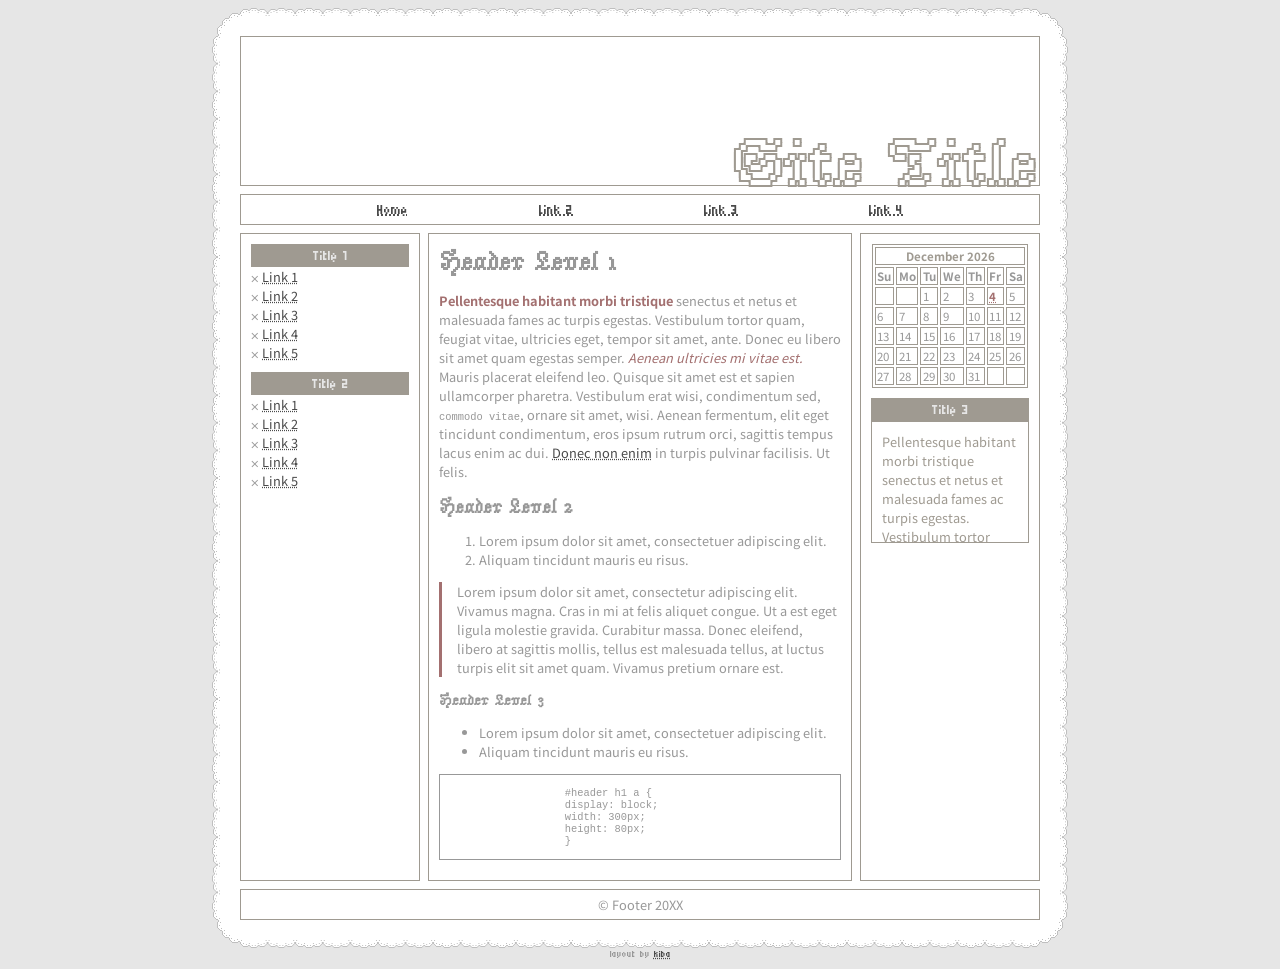
<file: frills/index.html>
<!DOCTYPE html>
<html lang="en">
<!--

                                        oooo         o8o   .o8                                        
                                        `888         `"'  "888                                        
oo.ooooo.   .oooo.   oooo d8b  .oooo.    888  oooo  oooo   888oooo.   .oooo.   oooo d8b  .oooo.       
 888' `88b `P  )88b  `888""8P `P  )88b   888 .8P'   `888   d88' `88b `P  )88b  `888""8P `P  )88b      
 888   888  .oP"888   888      .oP"888   888888.     888   888   888  .oP"888   888      .oP"888      
 888   888 d8(  888   888     d8(  888   888 `88b.   888   888   888 d8(  888   888     d8(  888  .o. 
 888bod8P' `Y888""8o d888b    `Y888""8o o888o o888o o888o  `Y8bod8P' `Y888""8o d888b    `Y888""8o Y8P 
 888                                                                                                  
o888o                                                                                                 
                                                                                                      
Hello!
This is a free template by Kiba over at parakibara.neocities.org
Please don't remove the credit to this template while using it!
Feel free to edit it as you wish, though.

Calendar Widget by Bechno Kid https://bechnokid.neocities.org/resources/code-snippets/

!-->
    <head>
        <!-- Site Title -->
        <title></title>

        <!-- Site Description -->
        <meta content="" name="description" />

        <!-- FavIcon -->
        <link rel="shortcut icon" href="/favicon.webp" />

        <!-- Character Eencoding and Viewport Size -->
        <meta charset="UTF-8" />
        <meta name="viewport" content="width=device-width, initial-scale=1.0">

        <!-- Scripts -->
        <meta name="GENERATOR" content="Microsoft FrontPage 6.0">
        <meta name="ProgId" content="FrontPage.Editor.Document">
        <script src="https://ajax.googleapis.com/ajax/libs/jquery/3.5.1/jquery.min.js"></script>
        <script src="scripts.js"></script>

        <!-- Stylesheets -->
        <link rel="stylesheet" href="variables.css" />
        <link rel="stylesheet" href="style.css" />
        <link rel="stylesheet" href="https://cdnjs.cloudflare.com/ajax/libs/font-awesome/6.7.2/css/all.min.css" />
        <link rel="preconnect" href="https://fonts.googleapis.com">

        <!-- Google Fonts -->
        <link rel="preconnect" href="https://fonts.googleapis.com">
        <link rel="preconnect" href="https://fonts.gstatic.com" crossorigin>
        <link href="https://fonts.googleapis.com/css2?family=Jacquarda+Bastarda+9&display=swap" rel="stylesheet">
        <link href="https://fonts.googleapis.com/css2?family=Micro+5&display=swap" rel="stylesheet">
        <link href="https://fonts.googleapis.com/css2?family=Noto+Sans+JP:wght@100..900&display=swap" rel="stylesheet">

        <!-- Custom Style -->
        <style>

        </style>
    </head>

    <body>
        <div class="container">
            <!-- Header -->
            <header class="header">
                <div class="header-text">Site Title</div>
            </header>
            <!-- Navigation-->
            <nav class="nav">
                <a href="/">Home</a>
                <a href="#">Link 2</a>
                <a href="#">Link 3</a>
                <a href="#">Link 4</a>
            </nav>
            <!-- Left Column-->
            <aside class="col1">
                <div class="title">Title 1</div>
                <ul>
                    <li><a href="#">Link 1</a></li>
                    <li><a href="#">Link 2</a></li>
                    <li><a href="#">Link 3</a></li>
                    <li><a href="#">Link 4</a></li>
                    <li><a href="#">Link 5</a></li>
                </ul>
                <div class="title">Title 2</div>
                <ul>
                    <li><a href="#">Link 1</a></li>
                    <li><a href="#">Link 2</a></li>
                    <li><a href="#">Link 3</a></li>
                    <li><a href="#">Link 4</a></li>
                    <li><a href="#">Link 5</a></li>
                </ul>
            </aside>
            <!-- Main Content-->
            <main class="col2">
                <h1>Header Level 1</h1>

				<p><strong>Pellentesque habitant morbi tristique</strong> senectus et netus et malesuada fames ac turpis egestas. Vestibulum tortor quam, feugiat vitae, ultricies eget, tempor sit amet, ante. Donec eu libero sit amet quam egestas semper. <em>Aenean ultricies mi vitae est.</em> Mauris placerat eleifend leo. Quisque sit amet est et sapien ullamcorper pharetra. Vestibulum erat wisi, condimentum sed, <code>commodo vitae</code>, ornare sit amet, wisi. Aenean fermentum, elit eget tincidunt condimentum, eros ipsum rutrum orci, sagittis tempus lacus enim ac dui. <a href="#">Donec non enim</a> in turpis pulvinar facilisis. Ut felis.</p>

				<h2>Header Level 2</h2>

				<ol>
				   <li>Lorem ipsum dolor sit amet, consectetuer adipiscing elit.</li>
				   <li>Aliquam tincidunt mauris eu risus.</li>
				</ol>

				<blockquote><p>Lorem ipsum dolor sit amet, consectetur adipiscing elit. Vivamus magna. Cras in mi at felis aliquet congue. Ut a est eget ligula molestie gravida. Curabitur massa. Donec eleifend, libero at sagittis mollis, tellus est malesuada tellus, at luctus turpis elit sit amet quam. Vivamus pretium ornare est.</p></blockquote>

				<h3>Header Level 3</h3>

				<ul>
				   <li>Lorem ipsum dolor sit amet, consectetuer adipiscing elit.</li>
				   <li>Aliquam tincidunt mauris eu risus.</li>
				</ul>

				<pre><code>
                    #header h1 a {
                    display: block;
                    width: 300px;
                    height: 80px;
                    }
				</code></pre>
            </main>
            <!-- Right Column-->
            <aside class="col3">
                <div class="center">
                    <div id="widget-calendar"></div>
                </div>
                <div class="title">Title 3</div>
                <div class="scrollbox">
                    Pellentesque habitant morbi tristique senectus et netus et malesuada fames ac turpis egestas. Vestibulum tortor quam, feugiat vitae, ultricies eget, tempor sit amet, ante. Donec eu libero sit amet quam egestas semper. Aenean ultricies mi vitae est. Mauris placerat eleifend leo.
                </div>
            </aside>
            <!-- Footer -->
            <footer class="footer">
                © Footer 20XX
            </footer>
        </div>
        <!-- Credit -->
        <div class="credit">layout by <a href="https://parakibara.neocities.org">kiba</a></div>
    </body>
</html>
</file>
<file: frills/variables.css>
/* Change the values here to adjust values without touching the CSS */

:root {
    /* Images */
    --headerimage: url('https://placehold.co/800x150');
    --bgimage: ;

    /* Fonts */
    --bodyfont: Atkinsons, sans-serif;
    --headerfont: Premios, serif;

    /* Main colors */
    --accentcolor1: #989898;
    --accentcolor2: #4a4a4a;
    --accentcolor3: #9f9a91;
    --accentcolor4: #ffffff;
    --accentcolor5: #e6e6e6;
    --accentcolor6: #a37070;
}
</file>
<file: frills/style.css>
body {
    display: flex;
    flex-direction: column;
    align-items: center;
    background-color: var(--accentcolor5);
    background-image: var(--bgimage);
    color: var(--accentcolor1);
    font-family: "Noto Sans JP", sans-serif;
    font-size: 0.8em;
}

*::selection {
    background-color: var(--accentcolor6);
    color: var(--accentcolor4);
}

/* SCROLLBAR */
/* Firefox */
* {
    scrollbar-width: thin;
    scrollbar-color: var(--accentcolor3) transparent;
}

/* Chrome, Edge, and Safari */
*::-webkit-scrollbar {
    width: 10px;
}

*::-webkit-scrollbar-track {
    background: transparent;
}

*::-webkit-scrollbar-thumb {
    background-color: transparent;
}

/* STRUCTURE */
.container {
    width: 800px;
    border: 28px solid #fff;
    border-image: url(border.webp) fill 28 round;
    display: grid;
    gap: 8px;
    grid-template-columns: 180px 1fr 180px;
    grid-template-rows: 150px auto 1fr auto;
    grid-template-areas: 
        "header header header"
        "nav nav nav"
        "col1 col2 col3"
        "footer footer footer";
}

@media (max-width: 1024px) {
    .container {
        width: calc(100% - 56px);
        grid-template-columns: 1fr 1fr 1fr;
        grid-template-rows: 150px auto auto 1fr auto;
        grid-template-areas:
            "header header header"
            "nav nav nav"
            "col1 col1 col1"
            "col2 col2 col2"
            "col3 col3 col3"
            "footer footer footer";
    }
}


.header, .nav, .col1, .col2, .col3, .footer {
    background-color: var(--accentcolor4);
    border: 1px solid var(--accentcolor3);
}

.center {
    display: flex;
    justify-content: center;
}

/* HEADER */
    
.header {
    grid-area: header;
    display: flex;
    align-items: end;
    justify-content: end;
    background-image: var(--headerimage);
    background-repeat: no-repeat;
    background-size: cover;
    background-position: center;
}

.header-text {
    font-family: "Jacquarda Bastarda 9", serif;
    font-size: 5em;
    margin-bottom: -20px;
    margin-right: 5px;
    text-align: right;
    color: var(--accentcolor4);
    text-align: right;
    z-index: 1;
    pointer-events: none;
    text-shadow: 
    -2px -2px 0 var(--accentcolor3), 
     2px -2px 0 var(--accentcolor3),
    -2px 2px 0 var(--accentcolor3), 
     2px 2px 0 var(--accentcolor3);
}

.nav {
    grid-area: nav;
    display: flex;
    justify-content: space-evenly;
    padding: 5px;
    font-family: "Micro 5", sans-serif;
    font-size: 1.5em;
}

/* COL 1 */

.col1 {
    grid-area: col1;
    padding: 10px;
}

.col1 ul {
    padding: 0;
    list-style: none;
    display: inline;
}

.col1 li:before {
    content: "⨉ ";
}

@media (max-width: 1024px) {
    .col1 {
        max-height: 200px;
        overflow: auto;
    }

    .col1 ul {
        display: flex;
        gap: 10px;
        flex-wrap: wrap;
        justify-content: center;
    }
}

/* COL 2 */

.col2 {
    grid-area: col2;
    padding: 10px;
}

/* COL 3 */

.col3 {
    grid-area: col3;
    padding: 10px;
}

/* FOOTER */

.footer {
    grid-area: footer;
    display: flex;
    justify-content: center;
    align-items: center;
    padding: 5px;
}

.credit {
    font-family: "Micro 5", sans-serif;
    font-size: 1em;
}

/* TEXT */
.title {
    padding: 2px;
    text-align: center;
    color: var(--accentcolor5);
    background-color: var(--accentcolor3);
    font-family: "Micro 5", sans-serif;
    font-size: 1.5em;
}

.title:not(:first-child) {
    margin-top: 10px;
}

a {
    color: var(--accentcolor2);
    text-decoration: underline dotted;
}

a:hover {
    color: var(--accentcolor3);
}

h1, h2, h3 {
    margin: 0;
    font-family: "Jacquarda Bastarda 9", serif;
}

b, strong {
    color: var(--accentcolor6);
}

i, em {
    color: var(--accentcolor6);
}

pre {
    border: 1px solid var(--accentcolor1);
}

blockquote {
    margin: 0;
    border-left: 3px solid var(--accentcolor6);
    padding-left: 15px;
}

.scrollbox {
    background-color: var(--accentcolor4);
    border: 1px solid var(--accentcolor3);
    color: var(--accentcolor3);
    padding: 10px;
    height: 100px;
    overflow-y: auto;
}

/* CALENDAR */
#widget-calendar table {
    border: 1px solid var(--accentcolor3);
    font-size: 0.9em;
}

#widget-calendar td {
    padding: 0 0.1rem;
    border: 1px solid var(--accentcolor3);;
}

#widget-calendar .month {
    font-weight: bold;
    color: var(--accentcolor3);;
    text-align: center;
    font-size: 1em;
}

#widget-calendar .days {
    font-weight: bold;
}

#widget-calendar .today {
    font-weight: bold;
    color: var(--accentcolor6);
    text-decoration: underline;
    text-decoration-style: dotted;
}
</file>
